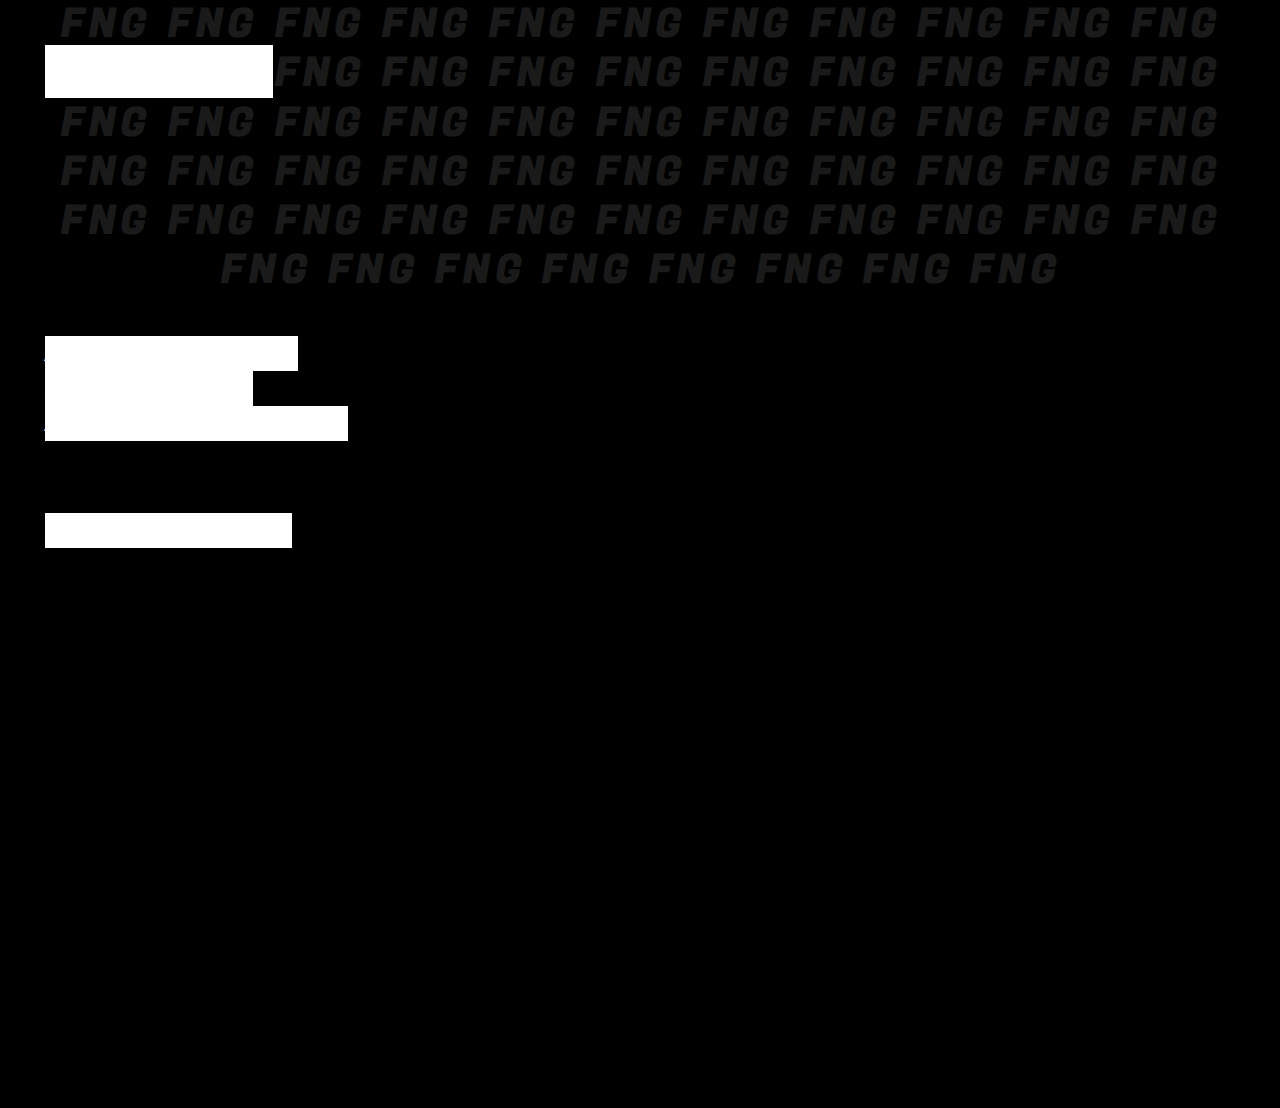
<file: index.html>
<!DOCTYPE html>
<html lang="en">
<head>
    <meta charset="UTF-8">
    <meta http-equiv="X-UA-Compatible" content="IE=edge">
    <meta name="viewport" content="width=device-width, initial-scale=1.0">
    <title>Julian Birthday Gift</title>
    <link rel="stylesheet" href="styles.css">
    <meta property="og:site_name" content="Julian Birthday Gift">
    <meta property="og:title" content="Happy Birthday!">
    <meta property="og:type" content="website">
    <meta property="og:image" content="https://astral-lab.github.io/BirthdayCard/ogp.png">
    <meta property="og:image:type" content="image/png">
    <meta name="twitter:card" content="summary_large_image">
</head>
<body>
    <div class="container">
        <header>
            <div class="animContainer">
                <div class="hidden">TO JULIAN,</div>
                <div class="description">TO JULIAN,</div>
            </div>
        </header>
        <main>
            <div class="animContainer">
                <div class="hidden">AN APEX LEGEND,</div>
                <div class="description">AN <span style="color: red;"">APEX LEGEND</span>,</div>
              </div>
              <div class="animContainer">
                <div class="hidden">R6 CHAMPION,</div>
                <div class="description"><span style="color: rgb(0, 191, 255);">R6</span> CHAMPION,</div>
              </div>
              <div class="animContainer">
                <div class="hidden">AND A GREAT FRIEND</div>
                <div class="description">AND A GREAT FRIEND</div>
              </div>
              <div class="animContainer">
                <div class="hidden">HAPPY BIRTHDAY</div>
                <div class="description">HAPPY BIRTHDAY</div>
            </div>
        </main>
        <footer>
            <div class="animContainer">
                <div class="hidden">FROM JOSH</div>
                <div class="description">FROM JOSH</div>
            </div>
              <div class="animContainer">
                <div class="hidden">CODE <br/> XXXX-XXXX-XXXX</div>
                <div class="description">CODE <br/> <span style="color: #006FCD;">XXXX</span>-<span style="color: #006FCD;">XXXX</span>-<span style="color: #006FCD;">XXXX</span></div>
            </div>
        </footer>
    </div>
    <div class="FNGContainer"></div>
    <script defer>
        const windowWidth = 375;
        const windowHeight = window.innerHeight;
        const columns = 3;
        const text = "FNG";
        const fontSize = Math.floor(windowWidth / (columns * text.length));
        console.log("window width: ", windowWidth)

        for(let i = 0; i < columns; i++) {
            for(let i = 0; i < Math.floor(windowHeight / fontSize); i++) {
                const FNGDiv = document.createElement("div");
                FNGDiv.style.fontSize = `${fontSize}px`;
                FNGDiv.innerText = "FNG";;
                FNGDiv.classList.add("fng");
                document.querySelector(".FNGContainer").appendChild(FNGDiv);
            }
        }
    </script>
</body>
</html>
</file>
<file: styles.css>
@import url('https://fonts.googleapis.com/css2?family=Fugaz+One&display=swap');

@font-face {
    font-family: 'Apex';
    src: url('Apex\ Regular.otf');
}

* {
    padding: 0;
    margin: 0;
    box-sizing: border-box;
}

html {
    overflow-x: hidden;
    overflow-y: hidden;
    width: 100%;
}

body {
  background: black;
  color: white;
  width: 100%;
  height: 100vh;
  font-family: 'Apex', cursive;
  font-family: 'Fugaz One';
  font-size: 1rem;
  overflow-x: hidden;
  overflow-y: hidden;
  letter-spacing: 0.2em;
}

.container {
  padding: 45px;
  display: flex;
  flex-direction: column;
  align-content: center;
  top: 0;
  left: 0;
}

header {
    font-size: 2.25rem;
}

main {
    font-size: 1.5rem;
    margin-top: 20%;
}

main div.animContainer:last-child {
    margin-top: 3em;
}

/* Section: Stagger Reveal Animations */
main .animContainer:nth-child(1) .hidden {
    animation-delay: 2s;
}

main .animContainer:nth-child(2) .hidden {
    animation-delay: 4s;
}

main .animContainer:nth-child(3) .hidden {
    animation-delay: 6s;
}

main .animContainer:nth-child(4) .hidden {
    animation-delay: 8s;
}

footer .animContainer:nth-child(1) .hidden {
    animation-delay: 10s;
}

footer .animContainer:nth-child(2) .hidden {
    animation-delay: 12s;
}


footer {
    margin-top: 30%;
    font-size: 1.5rem;
}

footer .animContainer:last-child {
    margin-top: 3.25em;
    font-size: 1.25rem;
}

footer .hidden {
    animation-delay: 2s;
}

.animContainer {
    position: relative;
    animation: slide 600s;
    display: flex;
}

.description {
    position: absolute;
    top: 0;
    left: 0;
    z-index: -1;
}

.hidden {
    background: white;
    animation: reveal 600s;
    z-index: 999;
}

@keyframes slide {
    0% {
        transform: translateX(100vw);
    }
    0.33%, 100% {
        transform: translateX(0);
    }
}

@keyframes reveal {
    0%, 0.33% {
        clip-path: polygon(0 0, 100% 0, 100% 100%, 0 100%);
    }
    0.67%, 100% {
        clip-path: polygon(100% 0, 100% 0, 100% 100%, 100% 100%);
    }   
}

.fng {
    width: fit-content;
    padding: 0.2em;
    opacity: 0.10;
    line-height: 0.8;
}

.FNGContainer {
    display: flex;
    flex-wrap: wrap;
    justify-content: center;
    position: absolute;
    top: 0;
    left: 0;
}
</file>
